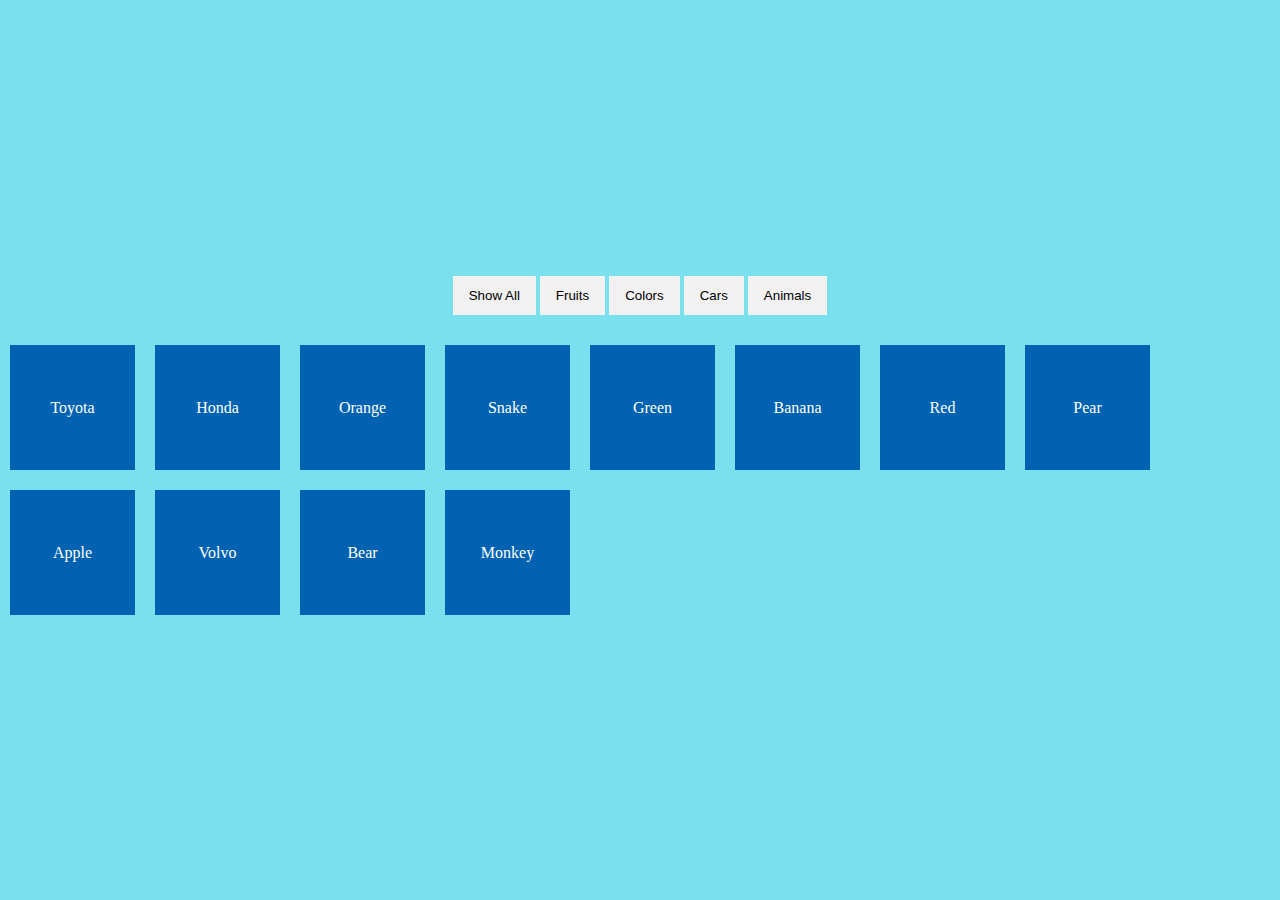
<file: exp.html>
<!DOCTYPE html>
<html lang="en">
<head>
    <meta charset="UTF-8">
    <meta http-equiv="X-UA-Compatible" content="IE=edge">
    <meta name="viewport" content="width=device-width, initial-scale=1.0">
    <title>Justin Lubos</title>

    <link rel="stylesheet" href="styleExp.css">
    <link rel="preconnect" href="https://fonts.googleapis.com">
    <link rel="preconnect" href="https://fonts.gstatic.com" crossorigin>
    <link href="https://fonts.googleapis.com/css2?family=Josefin+Sans:ital,wght@0,100;0,300;0,400;1,700&display=swap" rel="stylesheet">
    <link rel="stylesheet" href="https://cdnjs.cloudflare.com/ajax/libs/font-awesome/6.2.0/css/all.min.css" integrity="sha512-xh6O/CkQoPOWDdYTDqeRdPCVd1SpvCA9XXcUnZS2FmJNp1coAFzvtCN9BmamE+4aHK8yyUHUSCcJHgXloTyT2A==" crossorigin="anonymous" referrerpolicy="no-referrer" />
    <!-- https://www.youtube.com/watch?v=9iUJJHEIpls&t=4405s-->
    <!-- https://www.youtube.com/watch?v=8jP4xpga6yY-->
</head>
<body>
  <!-- https://www.youtube.com/watch?v=HRpjAGT7X4Y -->
    <div id="buttons">
        <button class="btn" onclick="filterObjects('all')">Show All</button>
        <button class="btn" onclick="filterObjects('fruit')">Fruits</button>
        <button class="btn" onclick="filterObjects('colors')">Colors</button>
        <button class="btn" onclick="filterObjects('cars')">Cars</button>
        <button class="btn" onclick="filterObjects('animals')">Animals</button>
    </div>

    <div class="objects">
        <div class="box cars">Toyota</div>
        <div class="box cars">Honda</div>
        <div class="box colors fruit">Orange</div>
        <div class="box animals">Snake</div>
        <div class="box colors">Green</div>
        <div class="box fruit">Banana</div>
        <div class="box colors">Red</div>
        <div class="box fruit">Pear</div>
        <div class="box fruit">Apple</div>
        <div class="box cars">Volvo</div>
        <div class="box animals">Bear</div>
        <div class="box animals">Monkey</div>
    </div>




<script src="scriptExp.js"></script>
</body>
</html>
</file>
<file: styleExp.css>
*{
    margin: 0;
    padding: 0;
    box-sizing: border-box;
}

body{
    height: 100vh;
    background-color: #7ae0ee;
    display: flex;
    flex-direction: column;
    justify-content: center;
    align-items: center;
}

.box {
    float: left;
    background-color: #0162b1;
    color: #fff;
    width: 125px;
    line-height: 125px;
    text-align: center;
    margin: 10px;
    display: none;
}

.show{
    display: block;
}

.btn{
    border: none;
    outline: none;
    margin-bottom: 20px;
    padding: 12px 16px;
    background-color: #f1f1f1;
    cursor: pointer;
}

btn:hover{
    background-color: #ddd;
}
</file>
